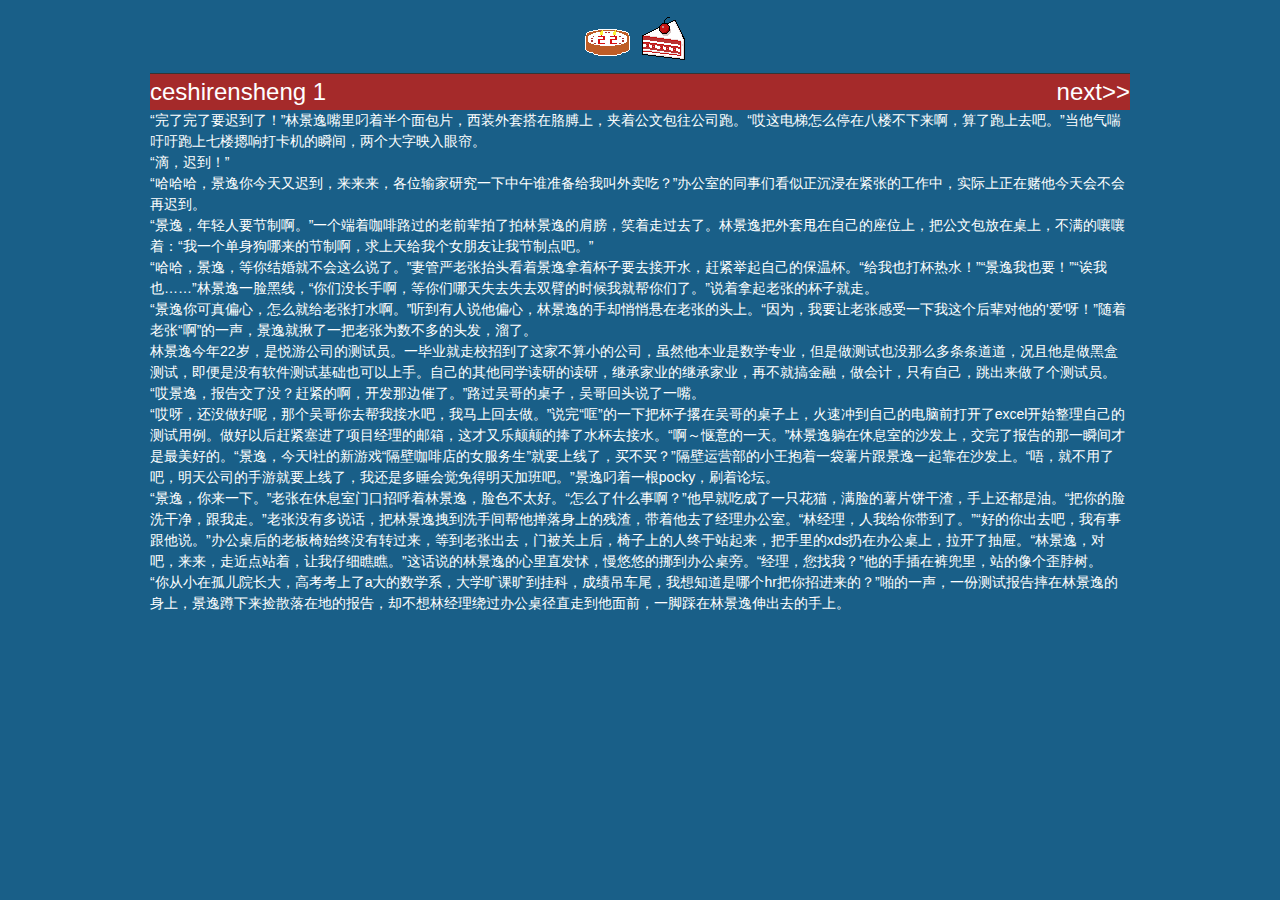
<file: books.html>
<head>
<meta charset="UTF-8">
<title>程序人生1</title>

<meta name="viewport" content="width=device-width,initial-scale=1">

<link rel="stylesheet" href="styles/style.css" media="screen" />
<link rel="stylesheet" href="styles/media-queries.css" />
<link rel="stylesheet" href="./flex-slider/flexslider.css" type="text/css" media="screen" />
<link href="styles/prettyPhoto.css" rel="stylesheet" type="text/css" media="screen" />
<link href="styles/tipsy.css" rel="stylesheet" type="text/css" media="screen" />

<script type="text/javascript" src="./scripts/jquery-1.7.1.min.js"></script>
<script type="text/javascript" src="./flex-slider/jquery.flexslider-min.js"></script>
<script src="scripts/jquery.prettyPhoto.js" type="text/javascript"></script>
<script src="scripts/jquery.tipsy.js" type="text/javascript"></script>
<script src="scripts/jquery.knob.js" type="text/javascript"></script>
<script type="text/javascript" src="./scripts/jquery.isotope.min.js"></script>
<script type="text/javascript" src="./scripts/jquery.smooth-scroll.min.js"></script>
<script type="text/javascript" src="./scripts/waypoints.min.js"></script>
<script type="text/javascript" src="./scripts/setup.js"></script>
<style>
	.top-banner{
		background-color: brown;
		font-size: 24px;
	}
	.nextone{
		float: right;
	}
	a:hover{
		color:red;
	}
</style>
	<body>
		<div id="wrap"> 

 <!-- <div id="sidebar"> -->
  	 <a href="index.html" id="logo"> <img src="images/cakes.png" alt="" /></a> 
  
<div class="top-banner">
	<span class="h">ceshirensheng 1</span>
	<span class="nextone"><a href="#">next>></a></span>
</div>
	<span><div>“完了完了要迟到了！”林景逸嘴里叼着半个面包片，西装外套搭在胳膊上，夹着公文包往公司跑。“哎这电梯怎么停在八楼不下来啊，算了跑上去吧。”当他气喘吁吁跑上七楼摁响打卡机的瞬间，两个大字映入眼帘。</div><div>“滴，迟到！”</div><div>“哈哈哈，景逸你今天又迟到，来来来，各位输家研究一下中午谁准备给我叫外卖吃？”办公室的同事们看似正沉浸在紧张的工作中，实际上正在赌他今天会不会再迟到。</div><div>“景逸，年轻人要节制啊。”一个端着咖啡路过的老前辈拍了拍林景逸的肩膀，笑着走过去了。林景逸把外套甩在自己的座位上，把公文包放在桌上，不满的嚷嚷着：“我一个单身狗哪来的节制啊，求上天给我个女朋友让我节制点吧。”</div><div>“哈哈，景逸，等你结婚就不会这么说了。”妻管严老张抬头看着景逸拿着杯子要去接开水，赶紧举起自己的保温杯。“给我也打杯热水！”“景逸我也要！”“诶我也……”林景逸一脸黑线，“你们没长手啊，等你们哪天失去失去双臂的时候我就帮你们了。”说着拿起老张的杯子就走。</div><div>“景逸你可真偏心，怎么就给老张打水啊。”听到有人说他偏心，林景逸的手却悄悄悬在老张的头上。“因为，我要让老张感受一下我这个后辈对他的'爱'呀！”随着老张“啊”的一声，景逸就揪了一把老张为数不多的头发，溜了。</div><div>林景逸今年22岁，是悦游公司的测试员。一毕业就走校招到了这家不算小的公司，虽然他本业是数学专业，但是做测试也没那么多条条道道，况且他是做黑盒测试，即便是没有软件测试基础也可以上手。自己的其他同学读研的读研，继承家业的继承家业，再不就搞金融，做会计，只有自己，跳出来做了个测试员。“哎景逸，报告交了没？赶紧的啊，开发那边催了。”路过吴哥的桌子，吴哥回头说了一嘴。</div><div>“哎呀，还没做好呢，那个吴哥你去帮我接水吧，我马上回去做。”说完“哐”的一下把杯子撂在吴哥的桌子上，火速冲到自己的电脑前打开了excel开始整理自己的测试用例。做好以后赶紧塞进了项目经理的邮箱，这才又乐颠颠的捧了水杯去接水。“啊～惬意的一天。”林景逸躺在休息室的沙发上，交完了报告的那一瞬间才是最美好的。“景逸，今天l社的新游戏“隔壁咖啡店的女服务生”就要上线了，买不买？”隔壁运营部的小王抱着一袋薯片跟景逸一起靠在沙发上。“唔，就不用了吧，明天公司的手游就要上线了，我还是多睡会觉免得明天加班吧。”景逸叼着一根pocky，刷着论坛。</div><div>“景逸，你来一下。”老张在休息室门口招呼着林景逸，脸色不太好。“怎么了什么事啊？”他早就吃成了一只花猫，满脸的薯片饼干渣，手上还都是油。“把你的脸洗干净，跟我走。”老张没有多说话，把林景逸拽到洗手间帮他掸落身上的残渣，带着他去了经理办公室。“林经理，人我给你带到了。”“好的你出去吧，我有事跟他说。”办公桌后的老板椅始终没有转过来，等到老张出去，门被关上后，椅子上的人终于站起来，把手里的xds扔在办公桌上，拉开了抽屉。“林景逸，对吧，来来，走近点站着，让我仔细瞧瞧。”这话说的林景逸的心里直发怵，慢悠悠的挪到办公桌旁。“经理，您找我？”他的手插在裤兜里，站的像个歪脖树。</div><div>“你从小在孤儿院长大，高考考上了a大的数学系，大学旷课旷到挂科，成绩吊车尾，我想知道是哪个hr把你招进来的？”啪的一声，一份测试报告摔在林景逸的身上，景逸蹲下来捡散落在地的报告，却不想林经理绕过办公桌径直走到他面前，一脚踩在林景逸伸出去的手上。</div>
	
</span>
  	</div>
	</body>
</html>
</file>
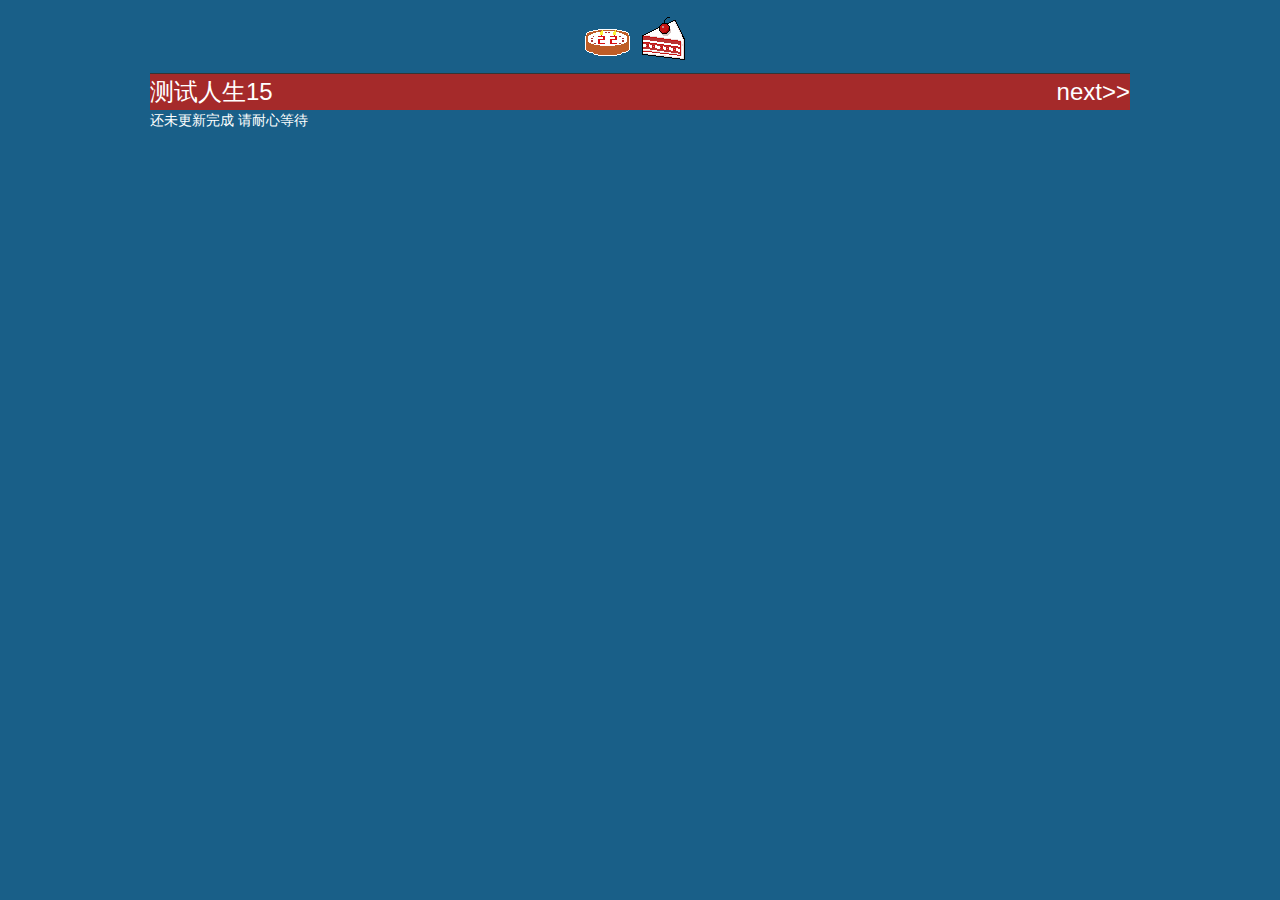
<file: csrs15.html>
<head>
<meta charset="UTF-8">
<title>测试人生15</title>

<meta name="viewport" content="width=device-width,initial-scale=1">

<link rel="stylesheet" href="styles/style.css" media="screen" />
<link rel="stylesheet" href="styles/media-queries.css" />
<link rel="stylesheet" href="./flex-slider/flexslider.css" type="text/css" media="screen" />
<link href="styles/prettyPhoto.css" rel="stylesheet" type="text/css" media="screen" />
<link href="styles/tipsy.css" rel="stylesheet" type="text/css" media="screen" />

<script type="text/javascript" src="./scripts/jquery-1.7.1.min.js"></script>
<script type="text/javascript" src="./flex-slider/jquery.flexslider-min.js"></script>
<script src="scripts/jquery.prettyPhoto.js" type="text/javascript"></script>
<script src="scripts/jquery.tipsy.js" type="text/javascript"></script>
<script src="scripts/jquery.knob.js" type="text/javascript"></script>
<script type="text/javascript" src="./scripts/jquery.isotope.min.js"></script>
<script type="text/javascript" src="./scripts/jquery.smooth-scroll.min.js"></script>
<script type="text/javascript" src="./scripts/waypoints.min.js"></script>
<script type="text/javascript" src="./scripts/setup.js"></script>
<style>
	.top-banner{
		background-color: brown;
		font-size: 24px;
	}
	.nextone{
		float: right;
	}
	a:hover{
		color:red;
	}
	.foot{
		border: 1px solid black;
	}
</style>
	<body>
		<div id="wrap"> 

 <!-- <div id="sidebar"> -->
  	 <a href="index.html" id="logo"> <img src="images/cakes.png" alt="" /></a> 
  
<div class="top-banner">
	<span class="h">测试人生15</span>
	<span class="nextone"><a href="#">next>></a></span>
</div>
<span>还未更新完成 请耐心等待</span>
  	</div>
  	<div class="footer">
  		<!--<a href="index.html#industries">返回</a>
  		<a href="csrs4.html">上一章</a>
  		<a href="csrs6.html">下一章</a>
  		<a href="csrs15.html">尾页</a>-->
  		
  		
  	</div>
	</body>
</html>
</file>
<file: styles/style.css>
body, p, div, h1, h2, h3, h4, h5, h6, table, tbody, tr, td, span, blockquote, a, abbr, address, cite, code, img, ul, ol, li, dl, dd, dt, form, label, fieldset, caption, input, textarea, button {
	border:0;
	outline:0;
	font-family:Arial, Helvetica, Sans-Serif;
	color:#fff;
	vertical-align:baseline;
	list-style:none;
	text-decoration:none;
	line-height:1.5em;
	margin:0;
	padding:0
}
#horizontal-ad
{
display:block;
}
#vertical-ad
{
display:none;
}
#bsads
{
	margin-top:20px;
	padding-left:10px;
}
@font-face {
	font-family: 'OstrichSansCondensedLight';
	src: url('Fonts/ostrich-light-webfont.eot');
	src: url('Fonts/ostrich-light-webfont.eot?#iefix') format('embedded-opentype'),  url('Fonts/ostrich-light-webfont.woff') format('woff'),  url('Fonts/ostrich-light-webfont.ttf') format('truetype'),  url('Fonts/ostrich-light-webfont.svg#OstrichSansCondensedLight') format('svg');
	font-weight: normal;
	font-style: normal;
}
@font-face {
	font-family: 'OstrichSansMedium';
	src: url('Fonts/ostrich-regular-webfont.eot');
	src: url('Fonts/ostrich-regular-webfont.eot?#iefix') format('embedded-opentype'),  url('Fonts/ostrich-regular-webfont.woff') format('woff'),  url('Fonts/ostrich-regular-webfont.ttf') format('truetype'),  url('Fonts/ostrich-regular-webfont.svg#OstrichSansMedium') format('svg');
	font-weight: normal;
	font-style: normal;
}
@font-face {
	font-family: 'OstrichSansBold';
	src: url('Fonts/ostrich-bold-webfont.eot');
	src: url('Fonts/ostrich-bold-webfont.eot?#iefix') format('embedded-opentype'),  url('Fonts/ostrich-bold-webfont.woff') format('woff'),  url('Fonts/ostrich-bold-webfont.ttf') format('truetype'),  url('Fonts/ostrich-bold-webfont.svg#OstrichSansBold') format('svg');
	font-weight: normal;
	font-style: normal;
}
@font-face {
	font-family: 'OstrichSansBlack';
	src: url('Fonts/ostrich-black-webfont.eot');
	src: url('Fonts/ostrich-black-webfont.eot?#iefix') format('embedded-opentype'),  url('Fonts/ostrich-black-webfont.woff') format('woff'),  url('Fonts/ostrich-black-webfont.ttf') format('truetype'),  url('Fonts/ostrich-black-webfont.svg#OstrichSansBlack') format('svg');
	font-weight: normal;
	font-style: normal;
}
@font-face {
	font-family: 'OstrichSansRoundedMedium';
	src: url('Fonts/ostrich-rounded-webfont.eot');
	src: url('Fonts/ostrich-rounded-webfont.eot?#iefix') format('embedded-opentype'),  url('Fonts/ostrich-rounded-webfont.woff') format('woff'),  url('Fonts/ostrich-rounded-webfont.ttf') format('truetype'),  url('Fonts/ostrich-rounded-webfont.svg#OstrichSansRoundedMedium') format('svg');
	font-weight: normal;
	font-style: normal;
}
@font-face {
	font-family: 'OstrichSansDashedMedium';
	src: url('Fonts/ostrich-dashed-webfont.eot');
	src: url('Fonts/ostrich-dashed-webfont.eot?#iefix') format('embedded-opentype'),  url('Fonts/ostrich-dashed-webfont.woff') format('woff'),  url('Fonts/ostrich-dashed-webfont.ttf') format('truetype'),  url('Fonts/ostrich-dashed-webfont.svg#OstrichSansDashedMedium') format('svg');
	font-weight: normal;
	font-style: normal;
}
body {
	background:#195f88;
	font-size:14px
}
div#wrap {
	width:980px;
	position:relative;
	margin:0 auto!important
}
div#sidebar {
	width:220px;
	height:100%;
	float:left;
	background:#2c2c2c;
	border-right:1px solid #2e2f2f;
	position:fixed
}
a#logo {
	text-align:center;
	display:block;
	border-bottom:1px solid #353535;
	width:100%;
	position:relative;
	z-index:999;
	opacity:1;
	-webkit-transition:all 300ms;
	-moz-transition:all 300ms;
	-o-transition:all 300ms;
	transition:all 300ms;
	padding: 15px 0 9px 0;
}
ul#navigation {
	margin-top:25px;
	margin-right:-5px;
	position:relative;
	width:220px;
	z-index:999
}
ul#navigation li {
	border:none;
	background:none;
	margin:0;
	padding:0
}
ul#navigation li a:link, ul#navigation li a:visited {
	text-decoration:none;
	font-family:'OstrichSansBlack', Arial, sans-serif;
	margin-bottom:1px;
	width:auto;
	font-size:20px;
	text-align:left;
	padding-left:10px !important;
	display:block;
	transition:all 200ms;
	-webkit-transition:all 200ms;
	-moz-transition:all 200ms;
	-o-transition:all 200ms;
	padding:5px 10px 5px 0
}
ul#navigation li a:hover, ul#navigation li a.active {
	background:#1b1b1b;
	color:#FFF;
}
div#container {
	width:730px;
	float:right;
	padding-right:25px;
	left:-5px;
	position:relative;
	padding-top:0;
	background:#619ec2;
}
div.page {
	margin-bottom:5px solid #dbdbdb;
	margin-bottom:0;
	padding-top:20px
}
div.page_content {
	padding:25px 0 40px 25px
}
div#container h3.page_title {
	font-family: 'OstrichSansBlack';
	margin-left:25px;
	font-size:35px;
	color:#fff;
	border-bottom:1px solid #fff;
	text-shadow:1px 1px 2px #185477;
	line-height:2;
	padding:5px 0 0px 0px
}
div#works {
	margin-top:10px;
	overflow:visible!important;
	width:725px;
}
div#works img {
	width:28%;
	min-height:150px;
	position:relative;
	margin-right:26px;
	margin-bottom:18px;
	float:left;
	cursor:pointer;
	transition:all 500ms;
	-webkit-transition:all 500ms;
	-moz-transition:all 500ms;
	-o-transition:all 500ms;
	background:#fff;
}
div#works img:hover {
	top:-10px!important;
	opacity:.5!important
}
ul#works_filter {
	margin-top:40px !important;
	float:left;
	clear:both;
	margin:15px 0 5px
}
ul#works_filter li {
	border:none;
	background:none;
	float:left;
	padding:0
}
ul#works_filter li a:link, ul#works_filter li a:visited {
	font-size:12px;
	text-decoration:none;
	display:block;
	color:#FFF;
	margin-right:1px;
	padding:2px 10px
}
ul#works_filter li a:hover, ul#works_filter li a.selected {
	background:#0D4667;
	color:#fff;
	opacity:1;
	-webkit-border-radius: 0.2em;
	-moz-border-radius: 0.2em;
	border-radius: 0.2em;
	/* IE hacks */
    zoom: 1;
 *display: inline;
}
.copyrights{
	text-indent:-9999px;
	height:0;
	line-height:0;
	font-size:0;
	overflow:hidden;
}
.social_icons {
	margin:0 auto;
	margin-top:20px;
	background:#0D4667;
	border-radius:1em;
	line-height:45px;
	height:45px;
	width:143px;
}
.social_icons li {
	display:inline;
	padding:0px !important;
	margin:0px;
}
.social_icons li img {
	border:0px !important;
}
#contact_form input {
	background:#195f88;
}
fieldset#contact_form {
	width:100%;
	float:left
}
fieldset#contact_form textarea {
	width:97.5%;
	background:#195f88;
	height:150px
}
img.no_border {
	border:none!important
}
ul.pagination li, ul.pagination li:hover {
	display:inline;
	background:none;
	border:none;
	margin-left:1px;
	padding:0
}
ul.pagination a:link, ul.pagination a:visited {
	display:inline-block;
	text-decoration:none;
	background:url(./images/bg/15.png);
	padding:5px 10px
}
div.footer {
	text-align:center;
	font-size:12px;
	/*margin-top:40px;*/
	padding:15px 0
}
.gotop {
	position:fixed;
	right:15px;
	bottom:15px;
	opacity:.3;
	padding:10px;
	color:#fff;
	display:block;
	text-decoration:none;
	text-align:center;
	font-size:13px;
	font-weight:bold;
	z-index:999;
	transition:all 300ms;
	-webkit-transition:all 300ms
}
.gotop:hover {
	color:#eee;
	opacity:.7
}
.gotop.hidden {
	display:none;
	opacity:0
}
a.gotop {
	text-decoration:none!important
}
h1, h2, h3, h4, h5, h6 {
	font-family:Arial, Helvetica, sans-serif;
	font-weight:bold;
	color:#1d1d1d
}
h4.blue {
	font-family: 'OstrichSansBlack';
	color: #0D4667;
	text-shadow: 1px 1px 0px #84BBDB;
	font-size: 28px;
	margin-top:20px;
}
.one_half {
	float:left;
	width:50%
}
.one_third {
	float:left;
	width:33.33%
}
.one_fourth {
	float:left;
	width:25%
}
.one_half > .column_content, .one_third > .column_content, .one_fourth > .column_content, .one_half > div, .one_third > div, .one_fourth > div {
	padding-right:15px
}
.last > .column_content, .last > div {
	padding-right:0
}
.one_half.last > .column_content, .one_half.last > div {
	padding-left:15px
}
.one_third.first > .column_content, .one_third.first > div {
	padding-right:20px;
	padding-left:0
}
.one_third > .column_content, .one_third > div {
	padding-left:10px;
	padding-right:10px
}
.one_third.last > .column_content, .one_third.last > div {
	padding-left:20px;
	padding-right:0
}
.column_content {
	margin-top:20px;
}
.column_content p {
	margin-left:68px;
}
.column_content h4 {
	font-family: 'OstrichSansBlack';
	color:#0d4667;
	text-shadow:1px 1px 0px #84bbdb;
	font-size:28px;
}
.first {
	clear:left
}
.last {
	clear:right
}
.left {
	float:left
}
.clear {
	clear:both
}
.space {
	display:block;
	float:left;
	clear:both;
	margin:10px 0
}
ul li {
	line-height:2;
	background:url(../images/icons/bullet.jpg) no-repeat left center;
	padding-left:15px;
}
a:link, a:visited {
	text-decoration:none
}
input, textarea, button {
	background:url(./images/bg/15.png);
	clear:both;
	float:left;
	font-style:italic;
	margin-bottom:1px;
	padding:10px
}
input {
	width:97.5%;
}
button {
	cursor:pointer;
	margin-right:-2px !important;
	font-style:normal
}
ol li {
	list-style:decimal inside;
	padding:5px 0
}
blockquote {
	border-left:5px solid #7cb3d3;
	font-style:italic;
	padding:10px;
	margin:20px;
}
div.page img {
	padding:5px;
	border:1px solid #73aaca;
	max-width:94%
}
a#logo:hover, a.facebook:hover, a.twitter:hover, a.linkedin:hover, a.dribbble:hover, div.image_gallery img:hover {
	opacity:.5
}
fieldset#contact_form button, .right {
	float:right
}
div.misc a, a:hover {
	text-decoration:none
}
div.blogpost a.readmore:hover, ul.pagination a:hover, ul.pagination a.active_page {
	background:url(./images/bg/50.png);
	color:#FFF
}
ol.comments li.comment a.reply:hover, div.tab ul.tab_menu li:hover, div.tab ul.tab_menu li.active {
	background:#8f8f8f;
	color:#FFF
}
.knob {
	color: White !important;
	text-shadow:1px 1px 0px #0d4667;
	font-size:25px !important;
}
.clearfix {
	float: none;
	clear: both;
}
.prev {
	position:absolute;
	margin-left:-5px;
	margin-top: 20px;
}
.next {
	position:absolute;
	margin-left: 680px;
	margin-top: 20px;
}
.button {
	color:#fff;
	-webkit-border-radius: 0.2em;
	-moz-border-radius: 0.2em;
	border-radius: 0.2em;
	/* IE hacks */
    zoom: 1;
 *display: inline;
	position: relative;
	overflow: visible;
	display: inline-block;
	padding: 0.5em 1em;
	font-size:12px;
	margin: 0;
	text-decoration: none;
	white-space: nowrap;
	cursor: pointer;
	outline: none;
	background-color: #0D4667;
	-webkit-background-clip: padding;
	-moz-background-clip: padding;
	-o-background-clip: padding-box;
	/*background-clip: padding-box;*/ /* commented out due to Opera 11.10 bug */
    -webkit-border-radius: 0.2em;
	-moz-border-radius: 0.2em;
	border-radius: 0.2em;
	/* IE hacks */
    zoom: 1;
 *display: inline;
}
.button:hover, .button:focus, .button:active {
	border-color: #3072b3;
	text-decoration: none;
	color: #fff;
	background-color: #35779d;
}
.button:active, .button.active {
	color: #fff;
	background-color: #12415c;
}

/* overrides extra padding on button elements in Firefox */
.button::-moz-focus-inner {
 padding: 0;
 border: 0;
}
ul.sublist li {
	width: 140px;
	float: left;
}
ul.sublist li {
	background: url('../images/ico-arrow.gif') 0px 10px no-repeat;
	font-size:12px;
}
ul.sublist li a {
	color:#fff;
	text-decoration:none;
}
ul.sublist li a:hover {
	color:#002b44;
}
/* GRID */
.grid {
	border: 1px solid #4b88ad;
	border-bottom: none;
	border-right: none;
	overflow: hidden;
}
.grid li {
	border-bottom: 1px solid #4b88ad;
	border-right: 1px solid #4b88ad;
	float: left;
	overflow: hidden;
	position: relative;
	width: 25%;
	-webkit-box-sizing: border-box;
	-moz-box-sizing: border-box;
	box-sizing: border-box;
	-webkit-transition: all .3s ease-in-out;
	-moz-transition: all .3s ease-in-out;
	-o-transition: all .3s ease-in-out;
	-ms-transition: all .3s ease-in-out;
	padding-left:10px !important;
}
.ie7 .grid li {
	width: 19.9%;
	padding-left:10px !important;
}
.grid li a {
	display: block;
}
.grid img {
	display: block;
	height: auto;
	border:0px !important;
	width: 100%;
	opacity: .65;
	-ms-filter: "progid: DXImageTransform.Microsoft.Alpha(Opacity=65)";
	filter: alpha(opacity=65);
	-webkit-transition: all .3s ease-in-out;
	-moz-transition: all .3s ease-in-out;
	-o-transition: all .3s ease-in-out;
	-ms-transition: all .3s ease-in-out;
	transition: all .3s ease-in-out;
}
.grid li:hover img {
	opacity: 1;
	-ms-filter: "progid: DXImageTransform.Microsoft.Alpha(Opacity=100)";
	filter: alpha(opacity=100);
}
/* CLIENTS */



#clients li:hover .original_img,  .ie7 #clients li:hover a img, .ie8 #clients li:hover a img {
	opacity: 1;
	-ms-filter: "progid: DXImageTransform.Microsoft.Alpha(Opacity=100)";
	filter: alpha(opacity=100);
}
#clients li:hover .grayscale_img {
	opacity: 0;
	-ms-filter: "progid: DXImageTransform.Microsoft.Alpha(Opacity=0)";
	filter: alpha(opacity=0);
}
/* CLIENTS */

#clients .westfield:hover, #clients .westfield.active {
	background: #d9001f;
}
#clients .smuin:hover, #clients .smuin.active {
	background: #2a2333;
}
#clients .cytosport:hover, #clients .cytosport.active {
	background: #292c33;
}
#clients .toyota:hover, #clients .toyota.active {
	background: #f60031;
}
#clients .lands_end:hover, #clients .lands_end.active {
	background: #1e1d3c;
}
#clients .microsoft:hover, #clients .microsoft.active {
	background: #0079b0;
}
#clients .a_e:hover, #clients .a_e.active {
	background: #451e53;
}
#clients .skittles:hover, #clients .skittles.active {
	background: #d9001f;
}
#clients .juicy_fruit:hover, #clients .juicy_fruit.active {
	background: #fdbb00;
}
#clients .ge:hover, #clients .ge.active {
	background: #0977b4;
}
#clients .glad:hover, #clients .glad.active {
	background: #f6a200;
}
#clients .altoids:hover, #clients .altoids.active {
	background: #a7000a;
}
#clients .absolut:hover, #clients .absolut.active {
	background: #919191;
}
#clients .facebook:hover, #clients .facebook.active {
	background: #44559b;
}
#clients .jameson:hover, #clients .jameson.active {
	background: #003e25;
}
#clients .toyota:hover, #clients .toyota.active {
	background: #f60031;
}
#clients .orbit:hover, #clients .orbit.active {
	background: #95d2ef;
}
#clients .zynga:hover, #clients .zynga.active {
	background: #a9011b;
}
#clients .nike:hover, #clients .nike.active {
	background: #868686;
}
#clients .adidas:hover, #clients .adidas.active {
	background: #395cd4;
}
#clients .campaign:hover {
	background: transparent;
}
.flex-control-nav {
	display:none;
}
label{
	color: #F6A200;
}
</file>
<file: styles/media-queries.css>
/* Tablet Devices Resizing */
@media screen and (min-width:750px) and (max-width: 970px) {
#horizontal-ad
{
display:none;
}
#vertical-ad
{
display:block;
}

div#wrap {
	width:740px
}
div#sidebar {
	width:175px /*200px*/;
}
ul#navigation {
	width:175px /*205px*/;
}
div#container {
	width:535px
}
input {
	width:98.5%;
	padding:5px;
	font-size:90%
}
textarea {
	width:98.5%;
	padding:5px;
	font-size:90%
}
button {
	padding:5px;
	font-size:85%
}
fieldset#contact_form textarea {
	width:98.5%;
	height:150px
}
.page_title {
	margin-left:25px;
}
ul li {
	font-size:90%
}
div.map iframe {
	width:90.5%;
	height:220px
}
div.social_icons a {
	margin-left:4px !important
}
h3.member_name {
	font-size:90%
}
div#members img {
	width:87.5%
}
img.featured_image {
	max-width:96% !important
}
div#works {
	width:535px
}
div#works img {
	width:25.8%;
	min-height:100px
}
div.image_gallery {
	width:535px
}
div.page_content img {
	max-width:92%
}
.social_icons {
	text-align:center
}
.social_icons a {
	background-size:25px;
	width:25px;
	height:25px
}
#skills .one_fourth {
	width:250px;
}
}

/* Phone Devices Resizing */
@media screen and (max-width:750px) {
#horizontal-ad
{
display:none;
}
#vertical-ad
{
display:block;
}
#bsads
{
	margin-top:20px;
	padding-left:100px;
}

div#wrap {
	width:320px
}
div#sidebar {
	width:320px;
	position:relative;
	border:none;
	float:none;
	clear:both;
	padding: 10px;
	padding-top:25px;
}
div#container {
	float:none;
	width:320px;
	clear:both
}
a#logo {
	position:relative;
	border-right:none;
	width:auto
}
a#logo:hover {
	border-right:none
}
ul#navigation {
	position:relative;
	width:320px;
	margin:10px 0 0 0
}
ul#navigation li a:link, ul#navigation li a:visited {
	border-right:none;
	text-align:left;
	padding:5px 5px 5px 10px;
	text-align:center
}
ul#navigation li a:hover, ul#navigation li a.active {
}
div#container {
	left:0;
	width:320px;
	padding: 10px;
}
div.page_content {
	width:320px;
	padding:5px 0 20px 0
}
div.page {
	width:320px;
	padding-top:10px
}
div#members img {
	border-width:5px;
	width:92.5%
}
div.footer {
	margin-top:25px
}
h1 {
	font-size:18px
}
h2 {
	font-size:16px
}
h3 {
	font-size:14px
}
h4 {
	font-size:12px
}
h5 {
	font-size:10px
}
h3.member_name {
	font-size:12px
}
div#members span.role {
	font-size:9px
}
div.blogpost div.misc p.post_info {
	font-size:9px
}
div.blogpost div.misc p.comments {
	font-size:9px
}
img.featured_image {
	max-width:93.5% !important
}
input {
	width:160px
}
textarea {
	width:285px
}
fieldset#contact_form textarea {
	width:300px;
	height:150px
}
fieldset#contact_form {
	width:100%;
	float:none
}
div.map {
	float:none;
	width:100%;
	margin-top:10px
}
div.map iframe {
	width:auto
}
div#works {
	width:345px
}
div#works img {
	width:21.7%;
	min-height:50px
}
ul#works_filter {
	float:left
}
div.page_content img {
	max-width:87%
}
div.post_content {
	padding-left:15px
}
#switcher {
	height:15px;
	position:relative;
	text-align:center
}
#switcher a {
	display:inline
}
div.image_gallery {
	width:330px
}
div.image_gallery img {
	border-width:7px
}
.flex-direction-nav {
	display:none !important
}
.flex-control-nav {
	bottom:10px !important;
	top:auto !important
}
.gf-slider {
	border:none !important
}
.flex-caption {
	display:none !important
}
.social_icons a {
	background:none;
	font-size:12px;
	width:auto;
	height:auto
}
.column_content p {
	margin-left:0px;
}
h3.page_title {
	margin-left:0px !important;
	line-height: 1.0 !important;
	margin-bottom:20px !important;
}
#skills .one_fourth {
	width:280px;
}
.flex-control-nav {
	display:block;
}
}
</file>
<file: styles/prettyPhoto.css>
div.pp_default .pp_top,div.pp_default .pp_top .pp_middle,div.pp_default .pp_top .pp_left,div.pp_default .pp_top .pp_right,div.pp_default .pp_bottom,div.pp_default .pp_bottom .pp_left,div.pp_default .pp_bottom .pp_middle,div.pp_default .pp_bottom .pp_right{height:13px}
div.pp_default .pp_top .pp_left{background:url(../images/prettyPhoto/default/sprite.png) -78px -93px no-repeat}
div.pp_default .pp_top .pp_middle{background:url(../images/prettyPhoto/default/sprite_x.png) top left repeat-x}
div.pp_default .pp_top .pp_right{background:url(../images/prettyPhoto/default/sprite.png) -112px -93px no-repeat}
div.pp_default .pp_content .ppt{color:#f8f8f8}
div.pp_default .pp_content_container .pp_left{background:url(../images/prettyPhoto/default/sprite_y.png) -7px 0 repeat-y;padding-left:13px}
div.pp_default .pp_content_container .pp_right{background:url(../images/prettyPhoto/default/sprite_y.png) top right repeat-y;padding-right:13px}
div.pp_default .pp_next:hover{background:url(../images/prettyPhoto/default/sprite_next.png) center right no-repeat;cursor:pointer}
div.pp_default .pp_previous:hover{background:url(../images/prettyPhoto/default/sprite_prev.png) center left no-repeat;cursor:pointer}
div.pp_default .pp_expand{background:url(../images/prettyPhoto/default/sprite.png) 0 -29px no-repeat;cursor:pointer;height:28px;width:28px}
div.pp_default .pp_expand:hover{background:url(../images/prettyPhoto/default/sprite.png) 0 -56px no-repeat;cursor:pointer}
div.pp_default .pp_contract{background:url(../images/prettyPhoto/default/sprite.png) 0 -84px no-repeat;cursor:pointer;height:28px;width:28px}
div.pp_default .pp_contract:hover{background:url(../images/prettyPhoto/default/sprite.png) 0 -113px no-repeat;cursor:pointer}
div.pp_default .pp_close{background:url(../images/prettyPhoto/default/sprite.png) 2px 1px no-repeat;cursor:pointer;height:30px;width:30px}
div.pp_default .pp_gallery ul li a{background:url(../images/prettyPhoto/default/default_thumb.png) center center #f8f8f8;border:1px solid #aaa}
div.pp_default .pp_social{margin-top:7px}
div.pp_default .pp_gallery a.pp_arrow_previous,div.pp_default .pp_gallery a.pp_arrow_next{left:auto;position:static}
div.pp_default .pp_nav .pp_play,div.pp_default .pp_nav .pp_pause{background:url(../images/prettyPhoto/default/sprite.png) -51px 1px no-repeat;height:30px;width:30px}
div.pp_default .pp_nav .pp_pause{background-position:-51px -29px}
div.pp_default a.pp_arrow_previous,div.pp_default a.pp_arrow_next{background:url(../images/prettyPhoto/default/sprite.png) -31px -3px no-repeat;height:20px;margin:4px 0 0;width:20px}
div.pp_default a.pp_arrow_next{background-position:-82px -3px;left:52px}
div.pp_default .pp_content_container .pp_details{margin-top:5px}
div.pp_default .pp_nav{clear:none;height:30px;position:relative;width:110px}
div.pp_default .pp_nav .currentTextHolder{color:#999;font-family:Georgia;font-size:11px;font-style:italic;left:75px;line-height:25px;margin:0;padding:0 0 0 10px;position:absolute;top:2px}
div.pp_default .pp_close:hover,div.pp_default .pp_nav .pp_play:hover,div.pp_default .pp_nav .pp_pause:hover,div.pp_default .pp_arrow_next:hover,div.pp_default .pp_arrow_previous:hover{opacity:0.7}
div.pp_default .pp_description{font-size:11px;font-weight:700;line-height:14px;margin:5px 50px 5px 0}
div.pp_default .pp_bottom .pp_left{background:url(../images/prettyPhoto/default/sprite.png) -78px -127px no-repeat}
div.pp_default .pp_bottom .pp_middle{background:url(../images/prettyPhoto/default/sprite_x.png) bottom left repeat-x}
div.pp_default .pp_bottom .pp_right{background:url(../images/prettyPhoto/default/sprite.png) -112px -127px no-repeat}
div.pp_default .pp_loaderIcon{background:url(../images/prettyPhoto/default/loader.gif) center center no-repeat}
div.light_rounded .pp_top .pp_left{background:url(../images/prettyPhoto/light_rounded/sprite.png) -88px -53px no-repeat}
div.light_rounded .pp_top .pp_right{background:url(../images/prettyPhoto/light_rounded/sprite.png) -110px -53px no-repeat}
div.light_rounded .pp_next:hover{background:url(../images/prettyPhoto/light_rounded/btnNext.png) center right no-repeat;cursor:pointer}
div.light_rounded .pp_previous:hover{background:url(../images/prettyPhoto/light_rounded/btnPrevious.png) center left no-repeat;cursor:pointer}
div.light_rounded .pp_expand{background:url(../images/prettyPhoto/light_rounded/sprite.png) -31px -26px no-repeat;cursor:pointer}
div.light_rounded .pp_expand:hover{background:url(../images/prettyPhoto/light_rounded/sprite.png) -31px -47px no-repeat;cursor:pointer}
div.light_rounded .pp_contract{background:url(../images/prettyPhoto/light_rounded/sprite.png) 0 -26px no-repeat;cursor:pointer}
div.light_rounded .pp_contract:hover{background:url(../images/prettyPhoto/light_rounded/sprite.png) 0 -47px no-repeat;cursor:pointer}
div.light_rounded .pp_close{background:url(../images/prettyPhoto/light_rounded/sprite.png) -1px -1px no-repeat;cursor:pointer;height:22px;width:75px}
div.light_rounded .pp_nav .pp_play{background:url(../images/prettyPhoto/light_rounded/sprite.png) -1px -100px no-repeat;height:15px;width:14px}
div.light_rounded .pp_nav .pp_pause{background:url(../images/prettyPhoto/light_rounded/sprite.png) -24px -100px no-repeat;height:15px;width:14px}
div.light_rounded .pp_arrow_previous{background:url(../images/prettyPhoto/light_rounded/sprite.png) 0 -71px no-repeat}
div.light_rounded .pp_arrow_next{background:url(../images/prettyPhoto/light_rounded/sprite.png) -22px -71px no-repeat}
div.light_rounded .pp_bottom .pp_left{background:url(../images/prettyPhoto/light_rounded/sprite.png) -88px -80px no-repeat}
div.light_rounded .pp_bottom .pp_right{background:url(../images/prettyPhoto/light_rounded/sprite.png) -110px -80px no-repeat}
div.dark_rounded .pp_top .pp_left{background:url(../images/prettyPhoto/dark_rounded/sprite.png) -88px -53px no-repeat}
div.dark_rounded .pp_top .pp_right{background:url(../images/prettyPhoto/dark_rounded/sprite.png) -110px -53px no-repeat}
div.dark_rounded .pp_content_container .pp_left{background:url(../images/prettyPhoto/dark_rounded/contentPattern.png) top left repeat-y}
div.dark_rounded .pp_content_container .pp_right{background:url(../images/prettyPhoto/dark_rounded/contentPattern.png) top right repeat-y}
div.dark_rounded .pp_next:hover{background:url(../images/prettyPhoto/dark_rounded/btnNext.png) center right no-repeat;cursor:pointer}
div.dark_rounded .pp_previous:hover{background:url(../images/prettyPhoto/dark_rounded/btnPrevious.png) center left no-repeat;cursor:pointer}
div.dark_rounded .pp_expand{background:url(../images/prettyPhoto/dark_rounded/sprite.png) -31px -26px no-repeat;cursor:pointer}
div.dark_rounded .pp_expand:hover{background:url(../images/prettyPhoto/dark_rounded/sprite.png) -31px -47px no-repeat;cursor:pointer}
div.dark_rounded .pp_contract{background:url(../images/prettyPhoto/dark_rounded/sprite.png) 0 -26px no-repeat;cursor:pointer}
div.dark_rounded .pp_contract:hover{background:url(../images/prettyPhoto/dark_rounded/sprite.png) 0 -47px no-repeat;cursor:pointer}
div.dark_rounded .pp_close{background:url(../images/prettyPhoto/dark_rounded/sprite.png) -1px -1px no-repeat;cursor:pointer;height:22px;width:75px}
div.dark_rounded .pp_description{color:#fff;margin-right:85px}
div.dark_rounded .pp_nav .pp_play{background:url(../images/prettyPhoto/dark_rounded/sprite.png) -1px -100px no-repeat;height:15px;width:14px}
div.dark_rounded .pp_nav .pp_pause{background:url(../images/prettyPhoto/dark_rounded/sprite.png) -24px -100px no-repeat;height:15px;width:14px}
div.dark_rounded .pp_arrow_previous{background:url(../images/prettyPhoto/dark_rounded/sprite.png) 0 -71px no-repeat}
div.dark_rounded .pp_arrow_next{background:url(../images/prettyPhoto/dark_rounded/sprite.png) -22px -71px no-repeat}
div.dark_rounded .pp_bottom .pp_left{background:url(../images/prettyPhoto/dark_rounded/sprite.png) -88px -80px no-repeat}
div.dark_rounded .pp_bottom .pp_right{background:url(../images/prettyPhoto/dark_rounded/sprite.png) -110px -80px no-repeat}
div.dark_rounded .pp_loaderIcon{background:url(../images/prettyPhoto/dark_rounded/loader.gif) center center no-repeat}
div.dark_square .pp_left,div.dark_square .pp_middle,div.dark_square .pp_right,div.dark_square .pp_content{background:#000}
div.dark_square .pp_description{color:#fff;margin:0 85px 0 0}
div.dark_square .pp_loaderIcon{background:url(../images/prettyPhoto/dark_square/loader.gif) center center no-repeat}
div.dark_square .pp_expand{background:url(../images/prettyPhoto/dark_square/sprite.png) -31px -26px no-repeat;cursor:pointer}
div.dark_square .pp_expand:hover{background:url(../images/prettyPhoto/dark_square/sprite.png) -31px -47px no-repeat;cursor:pointer}
div.dark_square .pp_contract{background:url(../images/prettyPhoto/dark_square/sprite.png) 0 -26px no-repeat;cursor:pointer}
div.dark_square .pp_contract:hover{background:url(../images/prettyPhoto/dark_square/sprite.png) 0 -47px no-repeat;cursor:pointer}
div.dark_square .pp_close{background:url(../images/prettyPhoto/dark_square/sprite.png) -1px -1px no-repeat;cursor:pointer;height:22px;width:75px}
div.dark_square .pp_nav{clear:none}
div.dark_square .pp_nav .pp_play{background:url(../images/prettyPhoto/dark_square/sprite.png) -1px -100px no-repeat;height:15px;width:14px}
div.dark_square .pp_nav .pp_pause{background:url(../images/prettyPhoto/dark_square/sprite.png) -24px -100px no-repeat;height:15px;width:14px}
div.dark_square .pp_arrow_previous{background:url(../images/prettyPhoto/dark_square/sprite.png) 0 -71px no-repeat}
div.dark_square .pp_arrow_next{background:url(../images/prettyPhoto/dark_square/sprite.png) -22px -71px no-repeat}
div.dark_square .pp_next:hover{background:url(../images/prettyPhoto/dark_square/btnNext.png) center right no-repeat;cursor:pointer}
div.dark_square .pp_previous:hover{background:url(../images/prettyPhoto/dark_square/btnPrevious.png) center left no-repeat;cursor:pointer}
div.light_square .pp_expand{background:url(../images/prettyPhoto/light_square/sprite.png) -31px -26px no-repeat;cursor:pointer}
div.light_square .pp_expand:hover{background:url(../images/prettyPhoto/light_square/sprite.png) -31px -47px no-repeat;cursor:pointer}
div.light_square .pp_contract{background:url(../images/prettyPhoto/light_square/sprite.png) 0 -26px no-repeat;cursor:pointer}
div.light_square .pp_contract:hover{background:url(../images/prettyPhoto/light_square/sprite.png) 0 -47px no-repeat;cursor:pointer}
div.light_square .pp_close{background:url(../images/prettyPhoto/light_square/sprite.png) -1px -1px no-repeat;cursor:pointer;height:22px;width:75px}
div.light_square .pp_nav .pp_play{background:url(../images/prettyPhoto/light_square/sprite.png) -1px -100px no-repeat;height:15px;width:14px}
div.light_square .pp_nav .pp_pause{background:url(../images/prettyPhoto/light_square/sprite.png) -24px -100px no-repeat;height:15px;width:14px}
div.light_square .pp_arrow_previous{background:url(../images/prettyPhoto/light_square/sprite.png) 0 -71px no-repeat}
div.light_square .pp_arrow_next{background:url(../images/prettyPhoto/light_square/sprite.png) -22px -71px no-repeat}
div.light_square .pp_next:hover{background:url(../images/prettyPhoto/light_square/btnNext.png) center right no-repeat;cursor:pointer}
div.light_square .pp_previous:hover{background:url(../images/prettyPhoto/light_square/btnPrevious.png) center left no-repeat;cursor:pointer}
div.facebook .pp_top .pp_left{background:url(../images/prettyPhoto/facebook/sprite.png) -88px -53px no-repeat}
div.facebook .pp_top .pp_middle{background:url(../images/prettyPhoto/facebook/contentPatternTop.png) top left repeat-x}
div.facebook .pp_top .pp_right{background:url(../images/prettyPhoto/facebook/sprite.png) -110px -53px no-repeat}
div.facebook .pp_content_container .pp_left{background:url(../images/prettyPhoto/facebook/contentPatternLeft.png) top left repeat-y}
div.facebook .pp_content_container .pp_right{background:url(../images/prettyPhoto/facebook/contentPatternRight.png) top right repeat-y}
div.facebook .pp_expand{background:url(../images/prettyPhoto/facebook/sprite.png) -31px -26px no-repeat;cursor:pointer}
div.facebook .pp_expand:hover{background:url(../images/prettyPhoto/facebook/sprite.png) -31px -47px no-repeat;cursor:pointer}
div.facebook .pp_contract{background:url(../images/prettyPhoto/facebook/sprite.png) 0 -26px no-repeat;cursor:pointer}
div.facebook .pp_contract:hover{background:url(../images/prettyPhoto/facebook/sprite.png) 0 -47px no-repeat;cursor:pointer}
div.facebook .pp_close{background:url(../images/prettyPhoto/facebook/sprite.png) -1px -1px no-repeat;cursor:pointer;height:22px;width:22px}
div.facebook .pp_description{margin:0 37px 0 0}
div.facebook .pp_loaderIcon{background:url(../images/prettyPhoto/facebook/loader.gif) center center no-repeat}
div.facebook .pp_arrow_previous{background:url(../images/prettyPhoto/facebook/sprite.png) 0 -71px no-repeat;height:22px;margin-top:0;width:22px}
div.facebook .pp_arrow_previous.disabled{background-position:0 -96px;cursor:default}
div.facebook .pp_arrow_next{background:url(../images/prettyPhoto/facebook/sprite.png) -32px -71px no-repeat;height:22px;margin-top:0;width:22px}
div.facebook .pp_arrow_next.disabled{background-position:-32px -96px;cursor:default}
div.facebook .pp_nav{margin-top:0}
div.facebook .pp_nav p{font-size:15px;padding:0 3px 0 4px}
div.facebook .pp_nav .pp_play{background:url(../images/prettyPhoto/facebook/sprite.png) -1px -123px no-repeat;height:22px;width:22px}
div.facebook .pp_nav .pp_pause{background:url(../images/prettyPhoto/facebook/sprite.png) -32px -123px no-repeat;height:22px;width:22px}
div.facebook .pp_next:hover{background:url(../images/prettyPhoto/facebook/btnNext.png) center right no-repeat;cursor:pointer}
div.facebook .pp_previous:hover{background:url(../images/prettyPhoto/facebook/btnPrevious.png) center left no-repeat;cursor:pointer}
div.facebook .pp_bottom .pp_left{background:url(../images/prettyPhoto/facebook/sprite.png) -88px -80px no-repeat}
div.facebook .pp_bottom .pp_middle{background:url(../images/prettyPhoto/facebook/contentPatternBottom.png) top left repeat-x}
div.facebook .pp_bottom .pp_right{background:url(../images/prettyPhoto/facebook/sprite.png) -110px -80px no-repeat}
div.pp_pic_holder a:focus{outline:none}
div.pp_overlay{background:#000;display:none;left:0;position:absolute;top:0;width:100%;z-index:9500}
div.pp_pic_holder{display:none;position:absolute;width:100px;z-index:10000}
.pp_content{height:40px;min-width:40px}
* html .pp_content{width:40px}
.pp_content_container{position:relative;text-align:left;width:100%}
.pp_content_container .pp_left{padding-left:20px}
.pp_content_container .pp_right{padding-right:20px}
.pp_content_container .pp_details{float:left;margin:10px 0 2px}
.pp_description{display:none;margin:0}
.pp_social{float:left;margin:0}
.pp_social .facebook{float:left;margin-left:5px;overflow:hidden;width:55px}
.pp_social .twitter{float:left}
.pp_nav{clear:right;float:left;margin:3px 10px 0 0}
.pp_nav p{float:left;margin:2px 4px;white-space:nowrap}
.pp_nav .pp_play,.pp_nav .pp_pause{float:left;margin-right:4px;text-indent:-10000px}
a.pp_arrow_previous,a.pp_arrow_next{display:block;float:left;height:15px;margin-top:3px;overflow:hidden;text-indent:-10000px;width:14px}
.pp_hoverContainer{position:absolute;top:0;width:100%;z-index:2000}
.pp_gallery{display:none;left:50%;margin-top:-50px;position:absolute;z-index:10000}
.pp_gallery div{float:left;overflow:hidden;position:relative}
.pp_gallery ul{float:left;height:35px;margin:0 0 0 5px;padding:0;position:relative;white-space:nowrap}
.pp_gallery ul a{border:1px rgba(0,0,0,0.5) solid;display:block;float:left;height:33px;overflow:hidden}
.pp_gallery ul a img{border:0}
.pp_gallery li{display:block;float:left;margin:0 5px 0 0;padding:0}
.pp_gallery li.default a{background:url(../images/prettyPhoto/facebook/default_thumbnail.gif) 0 0 no-repeat;display:block;height:33px;width:50px}
.pp_gallery .pp_arrow_previous,.pp_gallery .pp_arrow_next{margin-top:7px!important}
a.pp_next{background:url(../images/prettyPhoto/light_rounded/btnNext.png) 10000px 10000px no-repeat;display:block;float:right;height:100%;text-indent:-10000px;width:49%}
a.pp_previous{background:url(../images/prettyPhoto/light_rounded/btnNext.png) 10000px 10000px no-repeat;display:block;float:left;height:100%;text-indent:-10000px;width:49%}
a.pp_expand,a.pp_contract{cursor:pointer;display:none;height:20px;position:absolute;right:30px;text-indent:-10000px;top:10px;width:20px;z-index:20000}
a.pp_close{display:block;line-height:22px;position:absolute;right:0;text-indent:-10000px;top:0}
.pp_loaderIcon{display:block;height:24px;left:50%;margin:-12px 0 0 -12px;position:absolute;top:50%;width:24px}
#pp_full_res{line-height:1!important}
#pp_full_res .pp_inline{text-align:left}
#pp_full_res .pp_inline p{margin:0 0 15px}
div.ppt{color:#fff;display:none;font-size:17px;margin:0 0 5px 15px;z-index:9999}
div.pp_default .pp_content,div.light_rounded .pp_content{background-color:#fff}
div.pp_default #pp_full_res .pp_inline,div.light_rounded .pp_content .ppt,div.light_rounded #pp_full_res .pp_inline,div.light_square .pp_content .ppt,div.light_square #pp_full_res .pp_inline,div.facebook .pp_content .ppt,div.facebook #pp_full_res .pp_inline{color:#000}
div.pp_default .pp_gallery ul li a:hover,div.pp_default .pp_gallery ul li.selected a,.pp_gallery ul a:hover,.pp_gallery li.selected a{border-color:#fff}
div.pp_default .pp_details,div.light_rounded .pp_details,div.dark_rounded .pp_details,div.dark_square .pp_details,div.light_square .pp_details,div.facebook .pp_details{position:relative}
div.light_rounded .pp_top .pp_middle,div.light_rounded .pp_content_container .pp_left,div.light_rounded .pp_content_container .pp_right,div.light_rounded .pp_bottom .pp_middle,div.light_square .pp_left,div.light_square .pp_middle,div.light_square .pp_right,div.light_square .pp_content,div.facebook .pp_content{background:#fff}
div.light_rounded .pp_description,div.light_square .pp_description{margin-right:85px}
div.light_rounded .pp_gallery a.pp_arrow_previous,div.light_rounded .pp_gallery a.pp_arrow_next,div.dark_rounded .pp_gallery a.pp_arrow_previous,div.dark_rounded .pp_gallery a.pp_arrow_next,div.dark_square .pp_gallery a.pp_arrow_previous,div.dark_square .pp_gallery a.pp_arrow_next,div.light_square .pp_gallery a.pp_arrow_previous,div.light_square .pp_gallery a.pp_arrow_next{margin-top:12px!important}
div.light_rounded .pp_arrow_previous.disabled,div.dark_rounded .pp_arrow_previous.disabled,div.dark_square .pp_arrow_previous.disabled,div.light_square .pp_arrow_previous.disabled{background-position:0 -87px;cursor:default}
div.light_rounded .pp_arrow_next.disabled,div.dark_rounded .pp_arrow_next.disabled,div.dark_square .pp_arrow_next.disabled,div.light_square .pp_arrow_next.disabled{background-position:-22px -87px;cursor:default}
div.light_rounded .pp_loaderIcon,div.light_square .pp_loaderIcon{background:url(../images/prettyPhoto/light_rounded/loader.gif) center center no-repeat}
div.dark_rounded .pp_top .pp_middle,div.dark_rounded .pp_content,div.dark_rounded .pp_bottom .pp_middle{background:url(../images/prettyPhoto/dark_rounded/contentPattern.png) top left repeat}
div.dark_rounded .currentTextHolder,div.dark_square .currentTextHolder{color:#c4c4c4}
div.dark_rounded #pp_full_res .pp_inline,div.dark_square #pp_full_res .pp_inline{color:#fff}
.pp_top,.pp_bottom{height:20px;position:relative}
* html .pp_top,* html .pp_bottom{padding:0 20px}
.pp_top .pp_left,.pp_bottom .pp_left{height:20px;left:0;position:absolute;width:20px}
.pp_top .pp_middle,.pp_bottom .pp_middle{height:20px;left:20px;position:absolute;right:20px}
* html .pp_top .pp_middle,* html .pp_bottom .pp_middle{left:0;position:static}
.pp_top .pp_right,.pp_bottom .pp_right{height:20px;left:auto;position:absolute;right:0;top:0;width:20px}
.pp_fade,.pp_gallery li.default a img{display:none}
</file>
<file: styles/tipsy.css>
.tipsy { padding: 5px; font-size: 10px; opacity: 0.8; filter: alpha(opacity=80); background-repeat: no-repeat;  background-image: url(../images/tipsy.gif);  }
  .tipsy-inner { padding: 5px 8px 4px 8px; background-color: black !important; color: white !important; max-width: 200px; text-align: center; font-size:10px !important;}
  .tipsy-inner { -moz-border-radius:3px; -webkit-border-radius:3px; }
  .tipsy-north { background-position: top center; }
  .tipsy-south { background-position: bottom center; }
  .tipsy-east { background-position: right center; }
  .tipsy-west { background-position: left center; }
</file>
